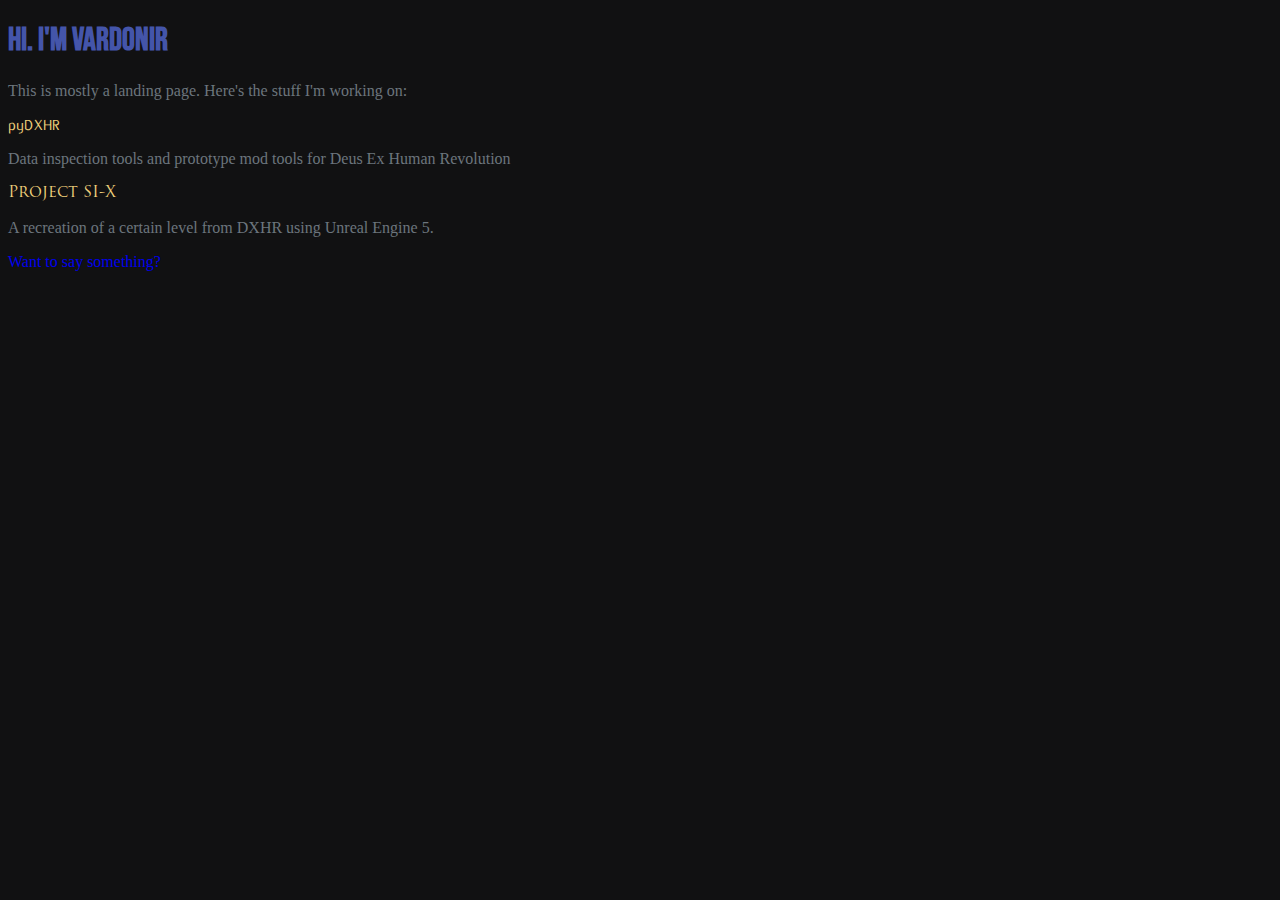
<file: index.html>
<!doctype html>
<html lang="en">
  <head>
    <meta charset="utf-8">
    <meta name="viewport" content="width=device-width, initial-scale=1">
    <title>Vardonir</title>
    <link href="https://cdn.jsdelivr.net/npm/bootstrap@5.2.2/dist/css/bootstrap.min.css" rel="stylesheet" integrity="sha384-Zenh87qX5JnK2Jl0vWa8Ck2rdkQ2Bzep5IDxbcnCeuOxjzrPF/et3URy9Bv1WTRi" crossorigin="anonymous">
    <link href="style.css" rel="stylesheet">
</head>
  <body>
    <div class="container-fluid">
        <div class="row my-4">
            <div class="col-md-12">
                    <h1>
                        Hi. I'm Vardonir
                    </h1>
                    <p>
                        This is mostly a landing page. Here's the stuff I'm working on:
                    </p>
                </div>
            </div>

            <a href="https://pydxhr.vardonir.com/">
        <div class="row mx-auto py-2 div-hover">
          <div class="col text-center">
            <p class="fs-3 flux" style="color: #eecf7b;">
              pyDXHR
            </p>

            <p class="plain">Data inspection tools and prototype mod tools for Deus Ex Human Revolution</p>
          </div>
      </div>
    </a>

    <a href="https://six.vardonir.com/">
      <div class="row mx-auto py-2 div-hover">
        <div class="col text-center">
          <p class="fs-3 trajan" style="color: #eecf7b;">
            Project SI-X
          </p>

          <p class="plain">A recreation of a certain level from DXHR using Unreal Engine 5.</p>
        </div>
    </div>
  </a>

<div class="row">
    <a href="contact.html" class="btn btn-outline-primary my-4" role="button" >Want to say something?</a>
</div>

    </div>
    
    <script src="https://cdn.jsdelivr.net/npm/@popperjs/core@2.11.6/dist/umd/popper.min.js" integrity="sha384-oBqDVmMz9ATKxIep9tiCxS/Z9fNfEXiDAYTujMAeBAsjFuCZSmKbSSUnQlmh/jp3" crossorigin="anonymous"></script>
    <script src="https://cdn.jsdelivr.net/npm/bootstrap@5.2.2/dist/js/bootstrap.min.js" integrity="sha384-IDwe1+LCz02ROU9k972gdyvl+AESN10+x7tBKgc9I5HFtuNz0wWnPclzo6p9vxnk" crossorigin="anonymous"></script>
  </body>
</html>
</file>
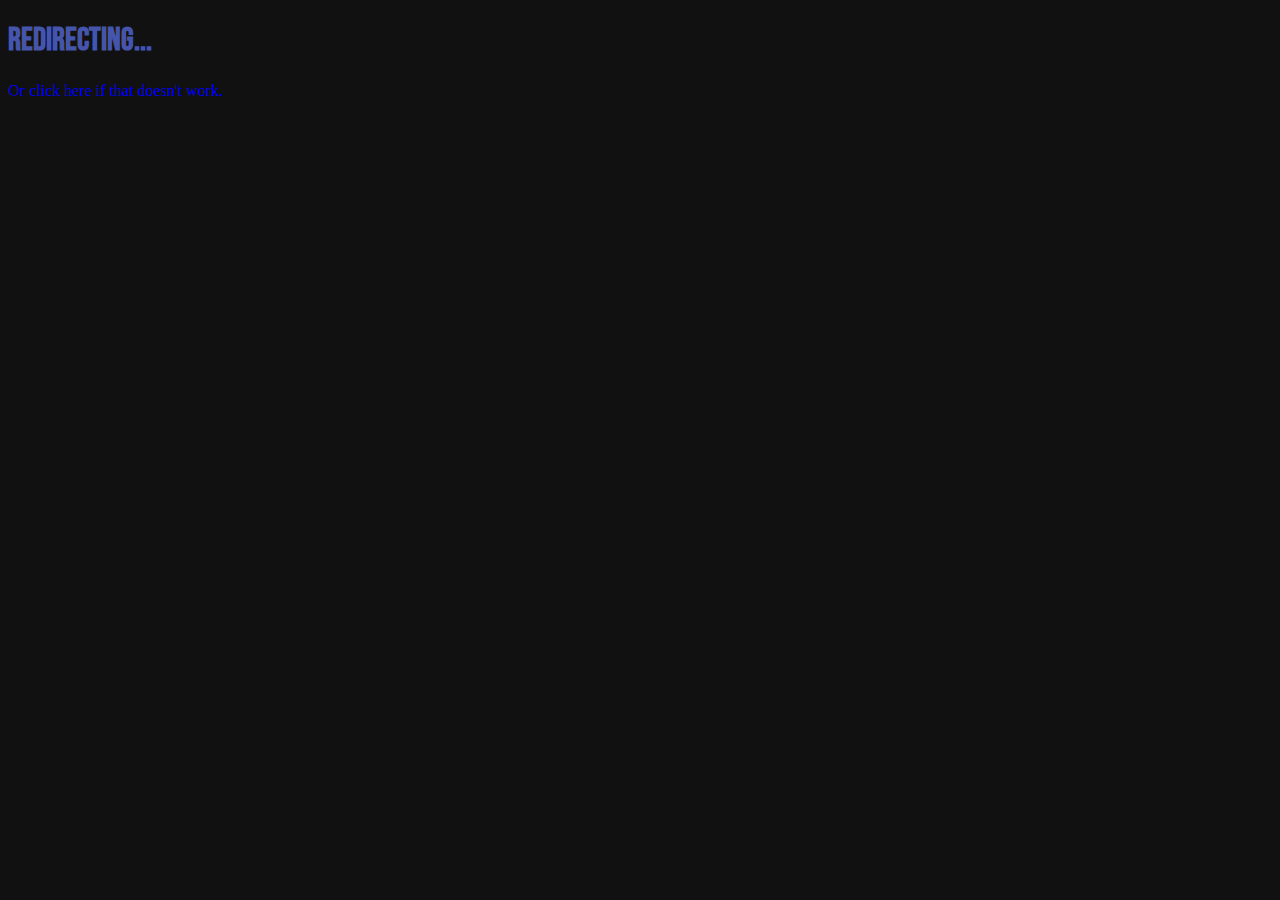
<file: Pages.DXHR.ProjectSI/index.html>
<!doctype html>
<html lang="en">
  <head>
    <meta charset="utf-8">
    <meta name="viewport" content="width=device-width, initial-scale=1">
    <title>Vardonir</title>
    <link href="https://cdn.jsdelivr.net/npm/bootstrap@5.2.2/dist/css/bootstrap.min.css" rel="stylesheet" integrity="sha384-Zenh87qX5JnK2Jl0vWa8Ck2rdkQ2Bzep5IDxbcnCeuOxjzrPF/et3URy9Bv1WTRi" crossorigin="anonymous">
    <link href="../style.css" rel="stylesheet">
</head>
  <body>
    <div class="container-fluid">
        <div class="row my-4">
            <div class="col-md-12">
                    <h1>
                        Redirecting...
                    </h1>

                    <a href="https://six.vardonir.com/" class="btn btn-outline-primary my-4" role="button" >Or click here if that doesn't work.</a>
    </div>
    
    <script src="https://cdn.jsdelivr.net/npm/@popperjs/core@2.11.6/dist/umd/popper.min.js" integrity="sha384-oBqDVmMz9ATKxIep9tiCxS/Z9fNfEXiDAYTujMAeBAsjFuCZSmKbSSUnQlmh/jp3" crossorigin="anonymous"></script>
    <script src="https://cdn.jsdelivr.net/npm/bootstrap@5.2.2/dist/js/bootstrap.min.js" integrity="sha384-IDwe1+LCz02ROU9k972gdyvl+AESN10+x7tBKgc9I5HFtuNz0wWnPclzo6p9vxnk" crossorigin="anonymous"></script>
  </body>
</html>
</file>
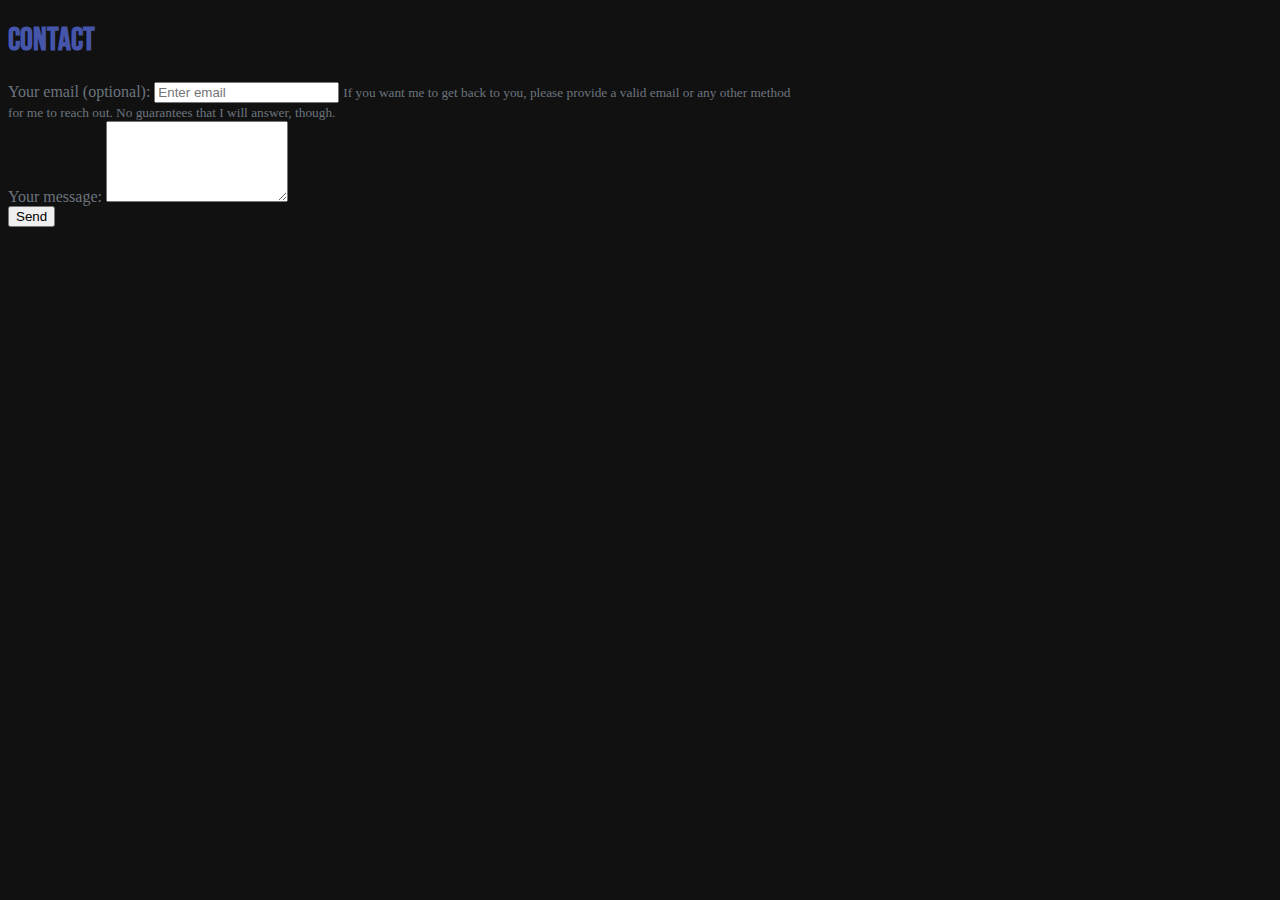
<file: contact.html>
<!doctype html>
<html lang="en">
  <head>
    <meta charset="utf-8">
    <meta name="viewport" content="width=device-width, initial-scale=1">
    <title>Vardonir - Contact Page</title>
    <link href="https://cdn.jsdelivr.net/npm/bootstrap@5.2.2/dist/css/bootstrap.min.css" rel="stylesheet" integrity="sha384-Zenh87qX5JnK2Jl0vWa8Ck2rdkQ2Bzep5IDxbcnCeuOxjzrPF/et3URy9Bv1WTRi" crossorigin="anonymous">
    <link href="style.css" rel="stylesheet">

</head>
  <body>

    <div class="container-fluid">

        <h1 class="my-4">Contact</h1>

        <form action="https://formspree.io/f/mqkjlwvp" method="POST">
            <div class="form-group my-4">
                <label>Your email (optional): </label>
                <input type="email" name="email" class="form-control" id="exampleInputEmail1" aria-describedby="emailHelp" placeholder="Enter email">
                <small id="emailHelp" class="form-text text-muted">If you want me to get back to you, please provide a valid email or any other method for me to reach out. No guarantees that I will answer, though.</small>
            </div>

            <div class="form-group my-4">
                <label>Your message:</label>
                <textarea class="form-control" id="exampleFormControlTextarea1" rows="5" name="message"></textarea>
            </div>

            <div class="row form-group">
                <button class="btn btn-primary my-4" type="submit">Send</button>
            </div>
        </form>
    
    
    </div>

    <script src="https://cdn.jsdelivr.net/npm/@popperjs/core@2.11.6/dist/umd/popper.min.js" integrity="sha384-oBqDVmMz9ATKxIep9tiCxS/Z9fNfEXiDAYTujMAeBAsjFuCZSmKbSSUnQlmh/jp3" crossorigin="anonymous"></script>
    <script src="https://cdn.jsdelivr.net/npm/bootstrap@5.2.2/dist/js/bootstrap.min.js" integrity="sha384-IDwe1+LCz02ROU9k972gdyvl+AESN10+x7tBKgc9I5HFtuNz0wWnPclzo6p9vxnk" crossorigin="anonymous"></script>
  </body>
</html>
</file>
<file: style.css>
@import url(https://fonts.googleapis.com/css?family=Bebas+Neue);

@font-face {
    font-family: trajan;
    src: url(fonts/Trajan\ Pro\ Regular.ttf);
  }

@font-face {
font-family: flux;
src: url(fonts/Flux\ Regular.otf);
}

.div-hover:hover {
    background-color: #6c757d3b;
}

body {
    color: #6c757d;
    background-color: #111112;
}

h1 {
    font-family: 'Bebas Neue', sans-serif;
    color: #4455aa;
}

.trajan {
    font-family: 'trajan', serif;
}

.flux {
    font-family: 'flux', sans-serif;
}

.container-fluid {
    max-width:800px;
}

a {
    text-decoration: none;
}

.plain {
    color: #6c757d;
}
</file>
